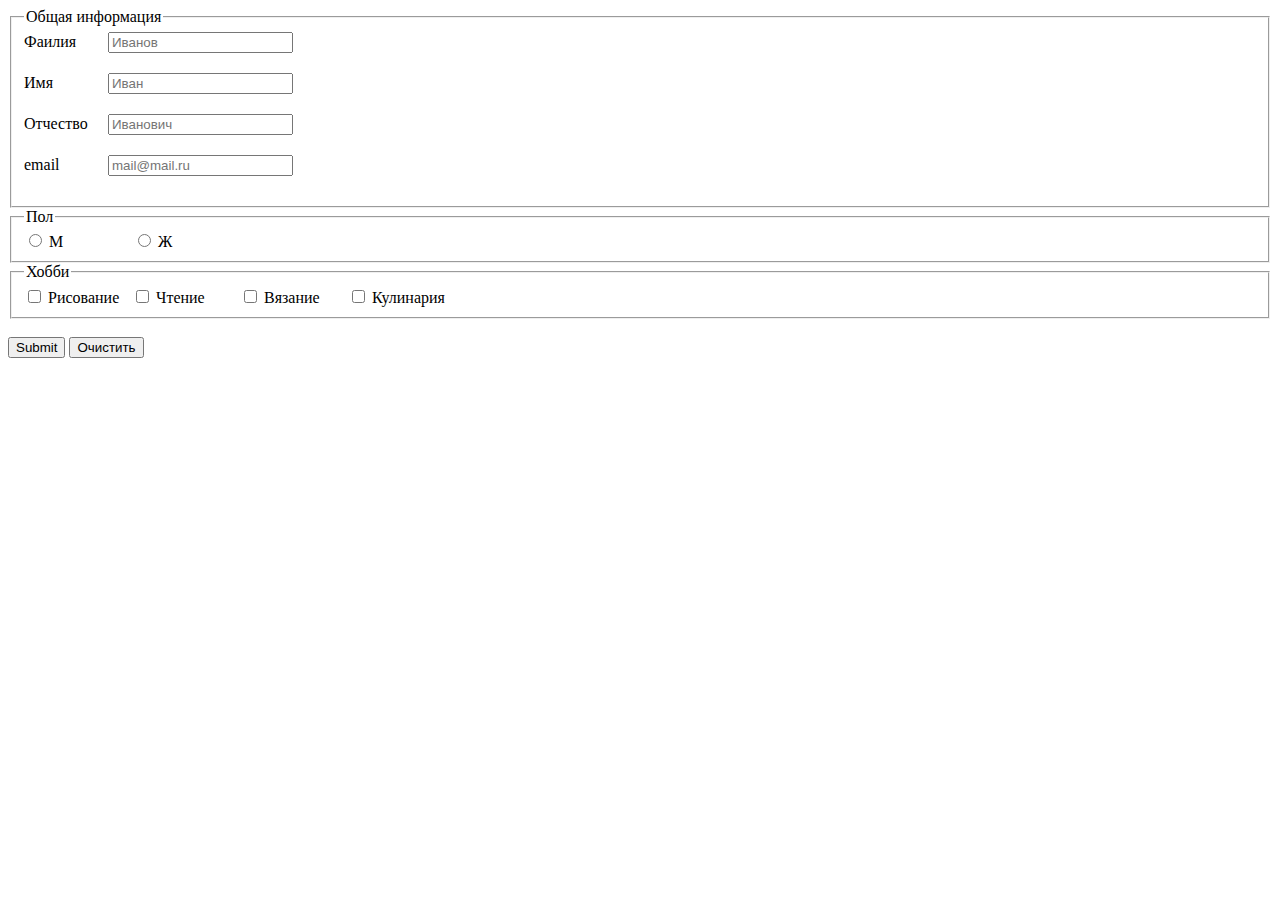
<file: index.html>
<!DOCTYPE html>
<html lang="ru">
<head>
    <meta charset="UTF-8">
    <meta http-equiv="X-UA-Compatible" content="IE=edge">
    <meta name="viewport" content="width=device-width, initial-scale=1.0">
    <link rel="stylesheet" href="style.css">
    <title>Проект для Stepik</title>
</head>
<body>
<form action="#">
    <fieldset>
        <legend>Общая информация</legend>
        <div>
            <label for="lastName">Фаилия</label>
            <input type="text" name="lasName" placeholder="Иванов">
        </div>
        <div>
            <label for="name">Имя</label>
            <input type="text" name="name" placeholder="Иван">
        </div>
        <div>
            <label for="patronymic">Отчество</label>
            <input type="text" name="patronymic" placeholder="Иванович">
        </div>
        <div>
            <label for="email">email</label>
            <input type="email" name="email" placeholder="mail@mail.ru">
        </div>       
    </fieldset>
    <fieldset class="choice">
        <legend>Пол</legend>
        <div>
            <input type="radio" id="choice1" name="female_male">
            <label for="choice1">М</label>
        </div>
        <div>
            <input type="radio" id="choice2" name="female_male">
            <label for="choice2">Ж</label>
        </div>        
    </fieldset>
    <fieldset class="choice">
        <legend>Хобби</legend>
        <div>
            <input type="checkbox" id="interest1" name="choice_interest" value="drawing">
            <label for="interest1">Рисование</label>
        </div>
        <div>
            <input type="checkbox" id="interest2" name="choice_interest" value="reading">
            <label for="interest2">Чтение</label>
        </div>
        <div>
            <input type="checkbox" id="interest3" name="choice_interest" value="knitting">
            <label for="interest3">Вязание</label>
        </div>
        <div>
            <input type="checkbox" id="interest4" name="choice_interest" value="cooking">
            <label for="interest4">Кулинария</label>
        </div>
    </fieldset>
    <br>
    <input type="submit">
    <input type="reset" value="Очистить">
</form>
      

</body>
</html>
</file>
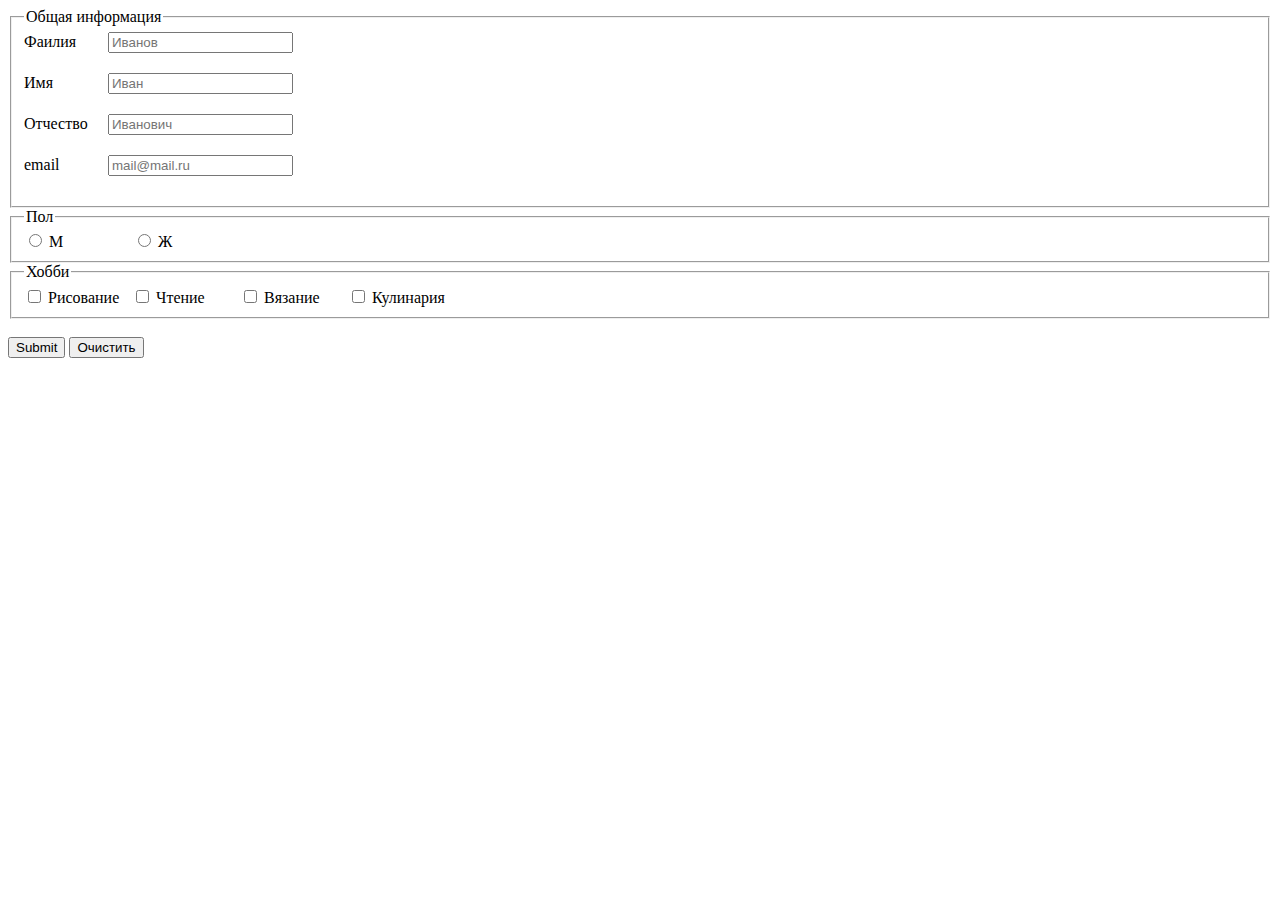
<file: form.html>
<!DOCTYPE html>
<html lang="ru">
<head>
    <meta charset="UTF-8">
    <meta http-equiv="X-UA-Compatible" content="IE=edge">
    <meta name="viewport" content="width=device-width, initial-scale=1.0">
    <link rel="stylesheet" href="style.css">
    <title>Проект для Stepik</title>
</head>
<body>
<form action="#">
    <fieldset>
        <legend>Общая информация</legend>
        <div>
            <label for="lastName">Фаилия</label>
            <input type="text" name="lasName" placeholder="Иванов">
        </div>
        <div>
            <label for="name">Имя</label>
            <input type="text" name="name" placeholder="Иван">
        </div>
        <div>
            <label for="patronymic">Отчество</label>
            <input type="text" name="patronymic" placeholder="Иванович">
        </div>
        <div>
            <label for="email">email</label>
            <input type="email" name="email" placeholder="mail@mail.ru">
        </div>       
    </fieldset>
    <fieldset class="choice">
        <legend>Пол</legend>
        <div>
            <input type="radio" id="choice1" name="female_male">
            <label for="choice1">М</label>
        </div>
        <div>
            <input type="radio" id="choice2" name="female_male">
            <label for="choice2">Ж</label>
        </div>        
    </fieldset>
    <fieldset class="choice">
        <legend>Хобби</legend>
        <div>
            <input type="checkbox" id="interest1" name="choice_interest" value="drawing">
            <label for="interest1">Рисование</label>
        </div>
        <div>
            <input type="checkbox" id="interest2" name="choice_interest" value="reading">
            <label for="interest2">Чтение</label>
        </div>
        <div>
            <input type="checkbox" id="interest3" name="choice_interest" value="knitting">
            <label for="interest3">Вязание</label>
        </div>
        <div>
            <input type="checkbox" id="interest4" name="choice_interest" value="cooking">
            <label for="interest4">Кулинария</label>
        </div>
    </fieldset>
    <br>
    <input type="submit">
    <input type="reset" value="Очистить">
</form>
      

</body>
</html>
</file>
<file: style.css>
div{margin-bottom: 20px;}
label{width: 80px; display: inline-block;}
fieldset.choice div{display: inline;}
</file>
